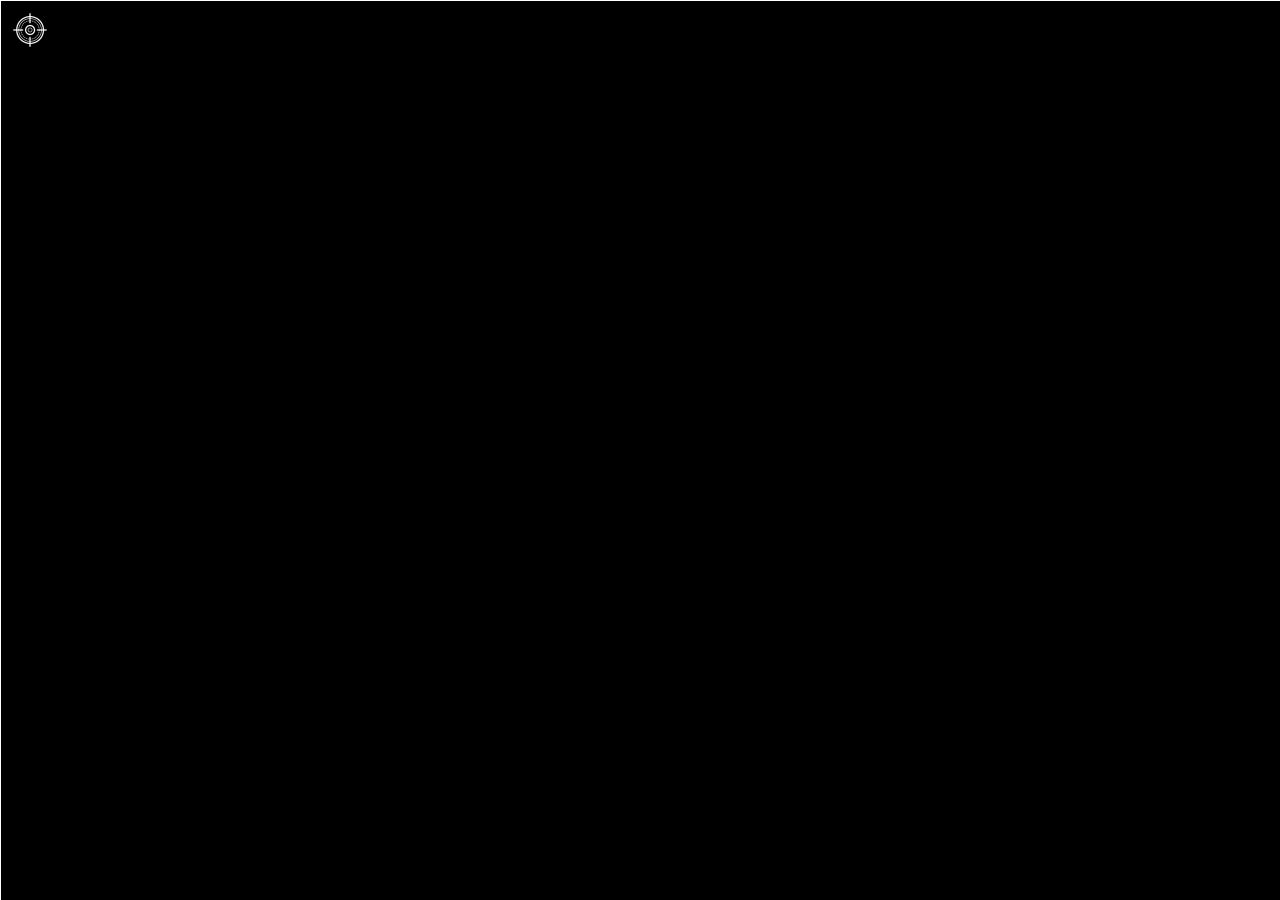
<file: web_api/project/coordinates/index.html>
<!DOCTYPE html>
<html lang="en">
  <head>
    <meta charset="UTF-8" />
    <meta name="viewport" content="width=device-width, initial-scale=1.0" />
    <title>Coordinates</title>
    <script src="main.js" defer></script>
    <link rel="stylesheet" href="style.css" />
  </head>
  <body>
    <img src="./img/target.png" alt="target" class="target-image" />
    <span class="coordinates"></span>
    <div class="line horizontal"></div>
    <div class="line vertical"></div>
  </body>
</html>
</file>
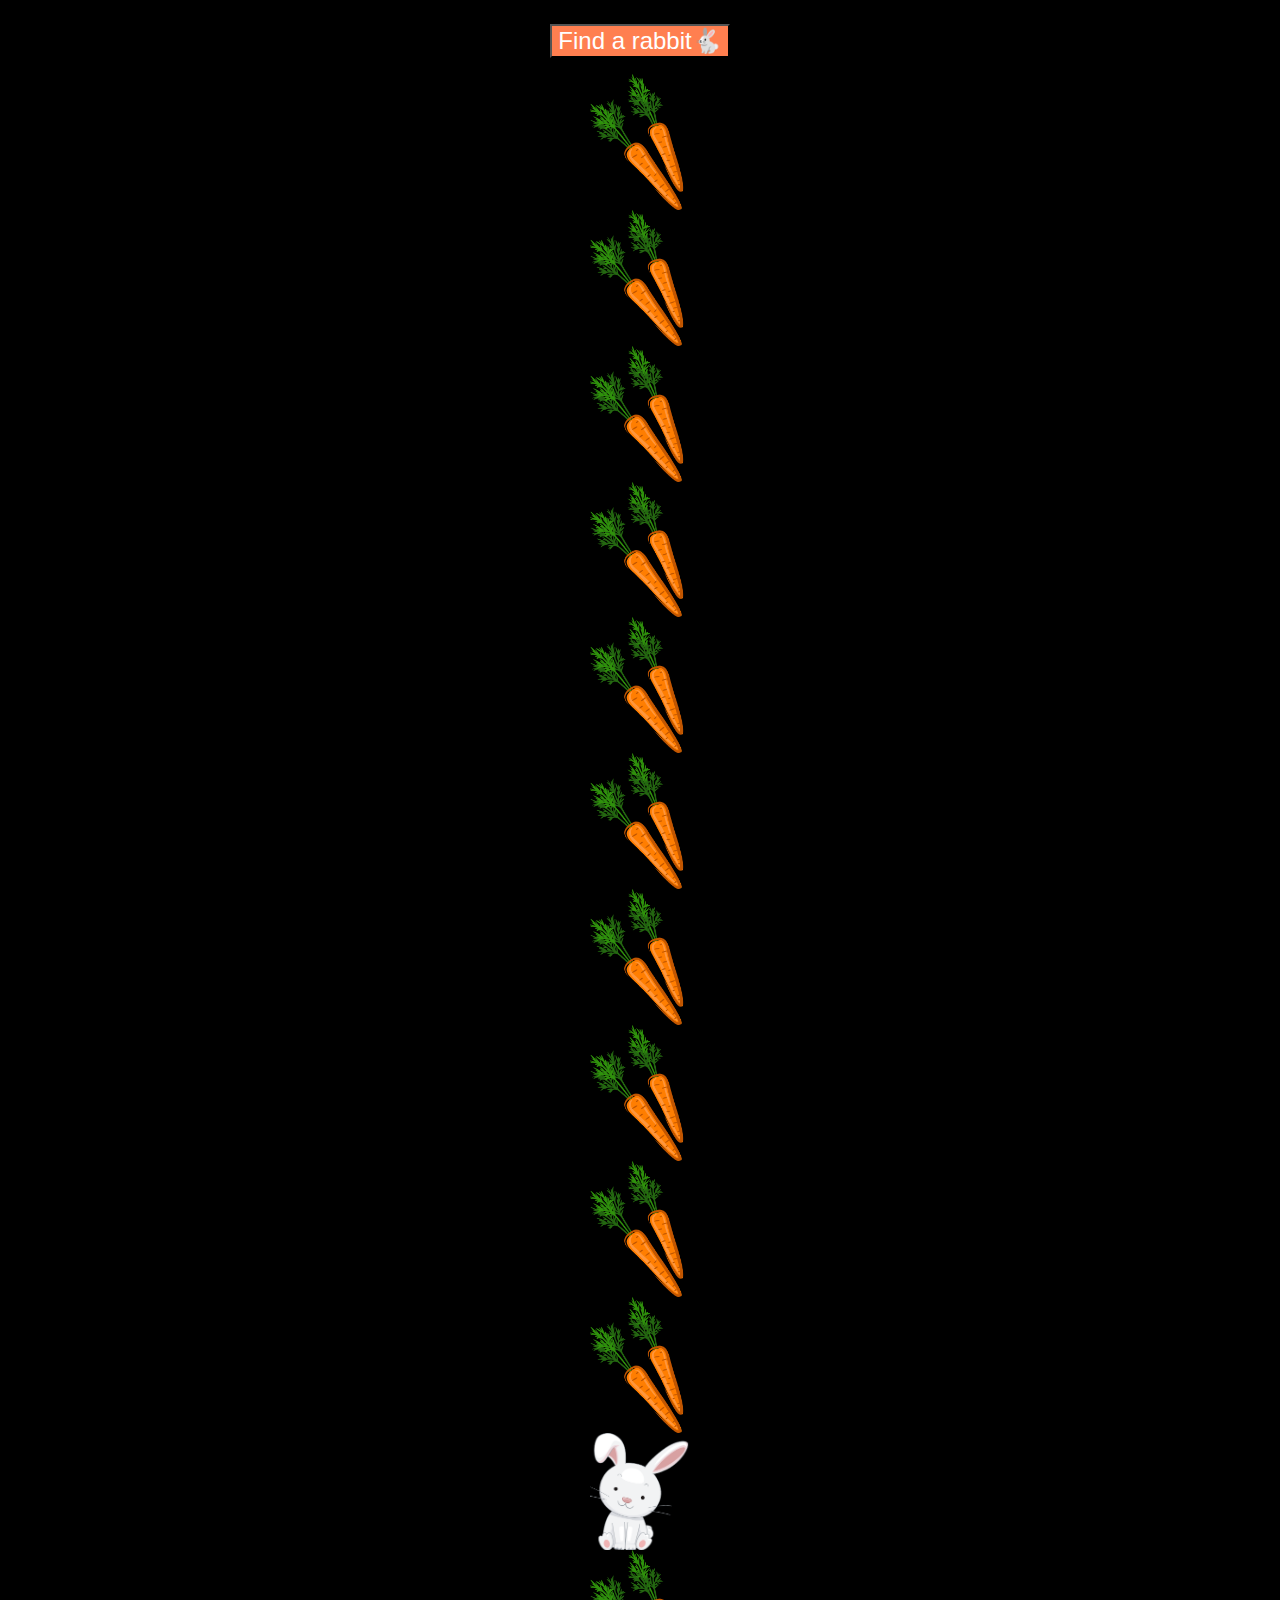
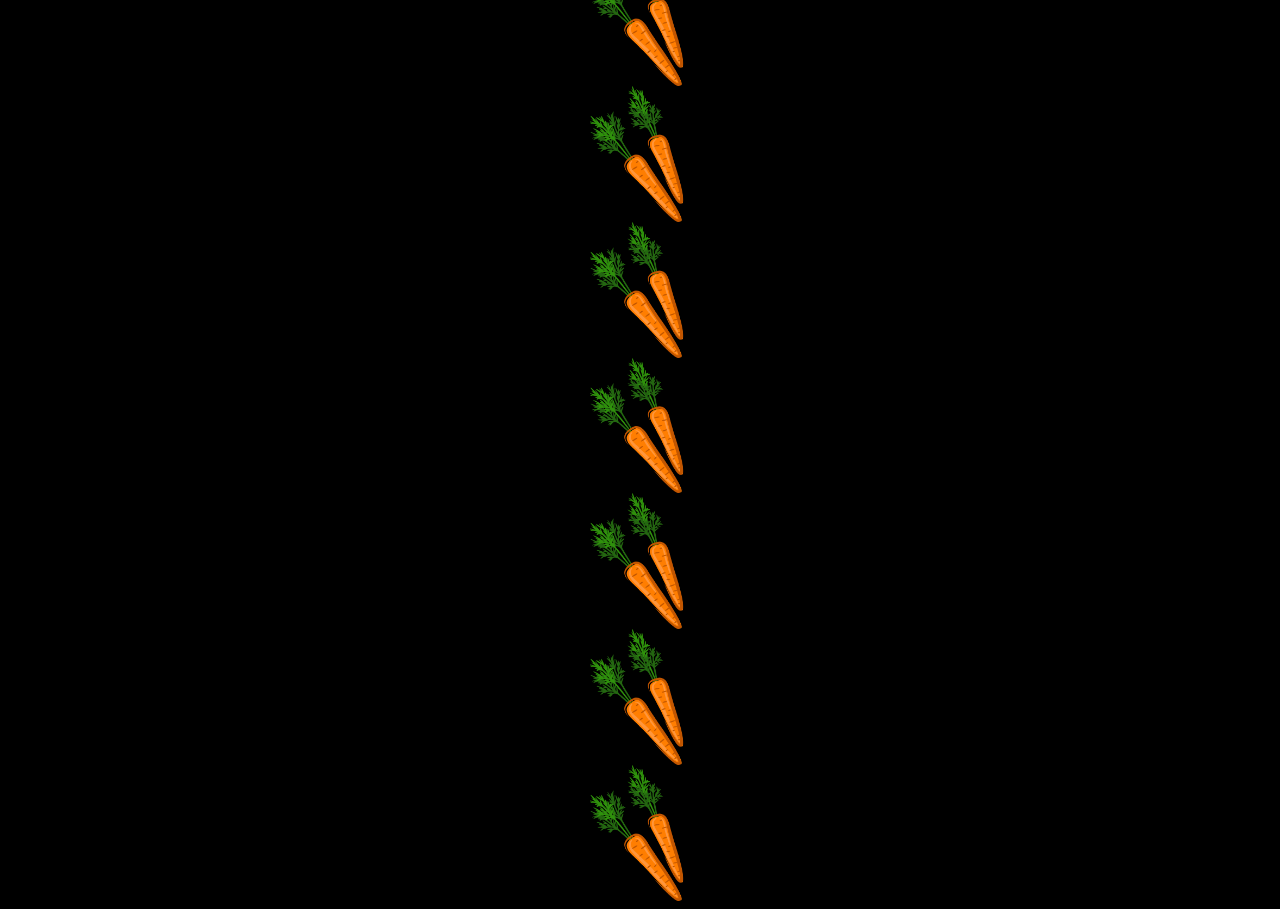
<file: web_api/project/rabbits/index.html>
<!DOCTYPE html>
<html lang="en">
  <head>
    <meta charset="UTF-8" />
    <meta name="viewport" content="width=device-width, initial-scale=1.0" />
    <title>Scroll</title>
    <style>
      body {
        display: flex;
        flex-flow: column wrap;
        align-items: center;
        background-color: #000;
      }
      button {
        font-size: 1.5rem;
        color: #fff;
        background-color: coral;
        outline: none;
        margin: 1rem 0;
        cursor: pointer;
      }
      img {
        display: block;
        width: 100px;
      }
    </style>
  </head>
  <body>
    <button class="find-button">Find a rabbit🐇</button>
    <img src="./img/carrot.png" alt="carrot" />
    <img src="./img/carrot.png" alt="carrot" />
    <img src="./img/carrot.png" alt="carrot" />
    <img src="./img/carrot.png" alt="carrot" />
    <img src="./img/carrot.png" alt="carrot" />
    <img src="./img/carrot.png" alt="carrot" />
    <img src="./img/carrot.png" alt="carrot" />
    <img src="./img/carrot.png" alt="carrot" />
    <img src="./img/carrot.png" alt="carrot" />
    <img src="./img/carrot.png" alt="carrot" />
    <img src="./img/rabbit.png" alt="rabbit" id="rabbit" />
    <img src="./img/carrot.png" alt="carrot" />
    <img src="./img/carrot.png" alt="carrot" />
    <img src="./img/carrot.png" alt="carrot" />
    <img src="./img/carrot.png" alt="carrot" />
    <img src="./img/carrot.png" alt="carrot" />
    <img src="./img/carrot.png" alt="carrot" />
    <img src="./img/carrot.png" alt="carrot" />
    <script>
      const button = document.querySelector('.find-button');
      const rabbit = document.querySelector('#rabbit');
      button.addEventListener('click', () => {
        rabbit.scrollIntoView({ behavior: 'smooth', block: 'center' });
      });
    </script>
  </body>
</html>
</file>
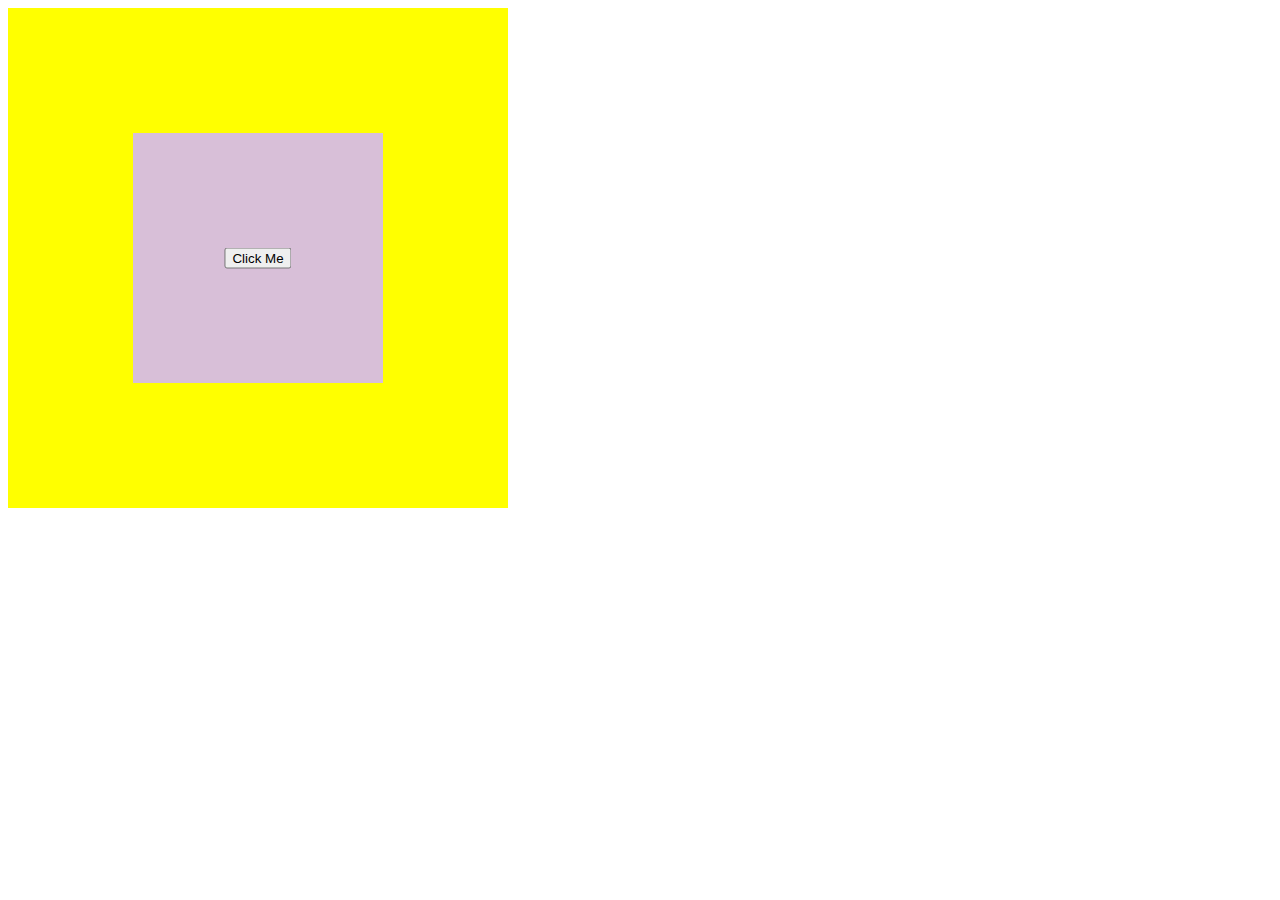
<file: event/event-capture.html>
<!DOCTYPE html>
<html lang="en">
  <head>
    <meta charset="UTF-8" />
    <meta name="viewport" content="width=device-width, initial-scale=1.0" />
    <title>Document</title>
    <style>
      .outer {
        width: 500px;
        height: 500px;
        background-color: yellow;
      }

      .middle {
        width: 50%;
        height: 50%;
        margin: auto;
        background-color: thistle;
        transform: translateY(50%);
      }

      button {
        position: relative;
        top: 50%;
        left: 50%;
        transform: translate(-50%, -50%);
      }
    </style>
  </head>
  <body>
    <div class="outer">
      <div class="middle">
        <button>Click Me</button>
      </div>
    </div>
    <script>
      const outer = document.querySelector('.outer');
      const middle = document.querySelector('.middle');
      const button = document.querySelector('button');

      outer.addEventListener('click', (event) => {
        if (event.target !== event.currentTarget) {
          return;
        }
        console.log(`outer: ${event.currentTarget}, ${event.target}`);
      });
      middle.addEventListener('click', (event) => {
        if (event.target !== event.currentTarget) {
          return;
        }
        console.log(`middle ${event.currentTarget}, ${event.target}`);
      });
      button.addEventListener('click', (event) => {
        console.log(`button1 ${event.currentTarget}, ${event.target}`);
      });
      button.addEventListener('click', (event) => {
        console.log(`button2 ${event.currentTarget}, ${event.target}`);
      });
    </script>
  </body>
</html>
</file>
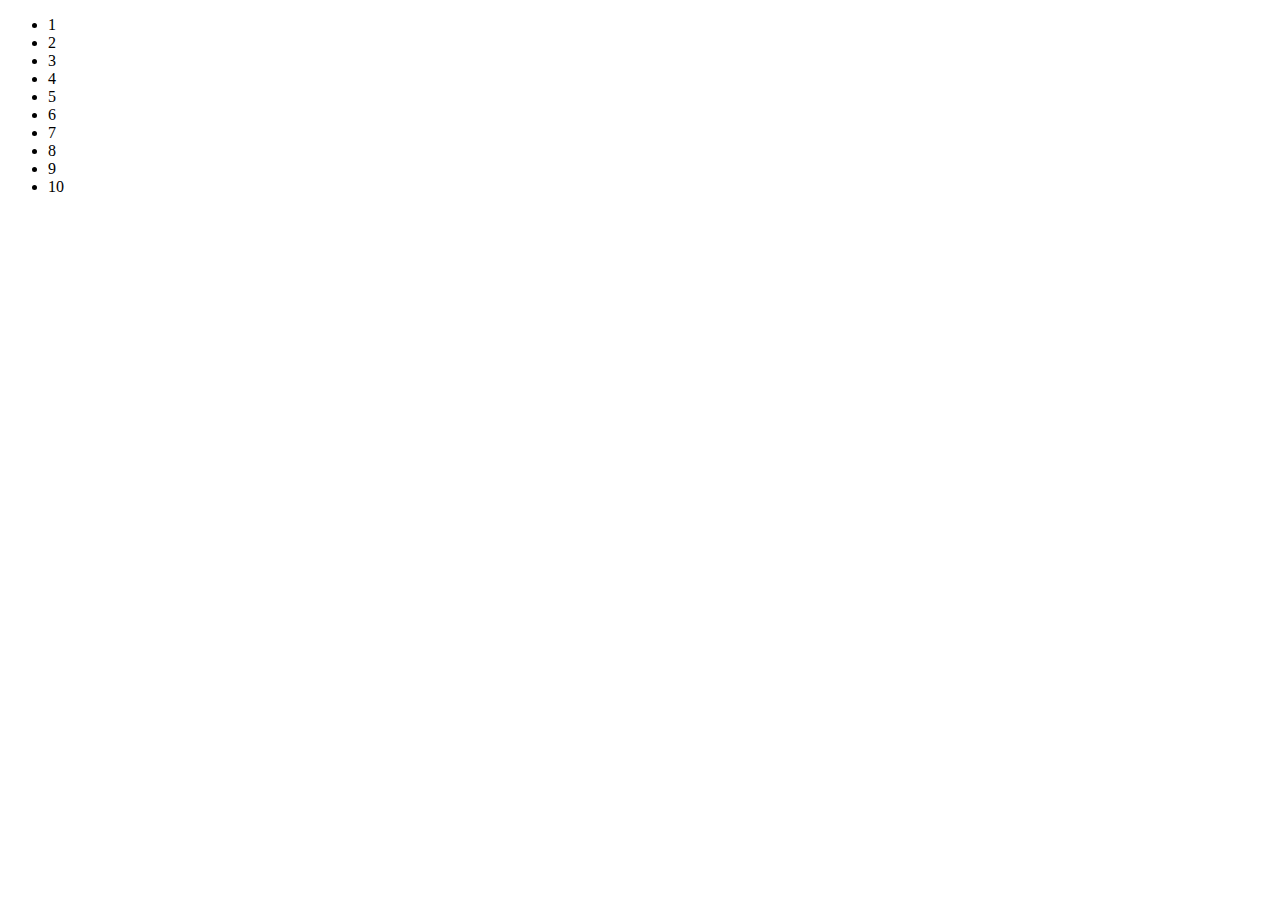
<file: event/event-delegation.html>
<!DOCTYPE html>
<html lang="en">
  <head>
    <meta charset="UTF-8" />
    <meta name="viewport" content="width=device-width, initial-scale=1.0" />
    <title>Document</title>
    <style>
      .selected {
        background-color: yellow;
      }
    </style>
  </head>
  <body>
    <ul>
      <li>1</li>
      <li>2</li>
      <li>3</li>
      <li>4</li>
      <li>5</li>
      <li>6</li>
      <li>7</li>
      <li>8</li>
      <li>9</li>
      <li>10</li>
    </ul>
    <script>
      // Bad
      // const lis = document.querySelectorAll('li');
      // lis.forEach(li => {
      //   li.addEventListener('click', () => {
      //     li.classList.add('selected');
      //   });
      // });

      // Coooooooool 🙌
      const ul = document.querySelector('ul');
      ul.addEventListener('click', (event) => {
        if (event.target.tagName == 'LI') {
          event.target.classList.add('selected');
        }
      });
    </script>
  </body>
</html>
</file>
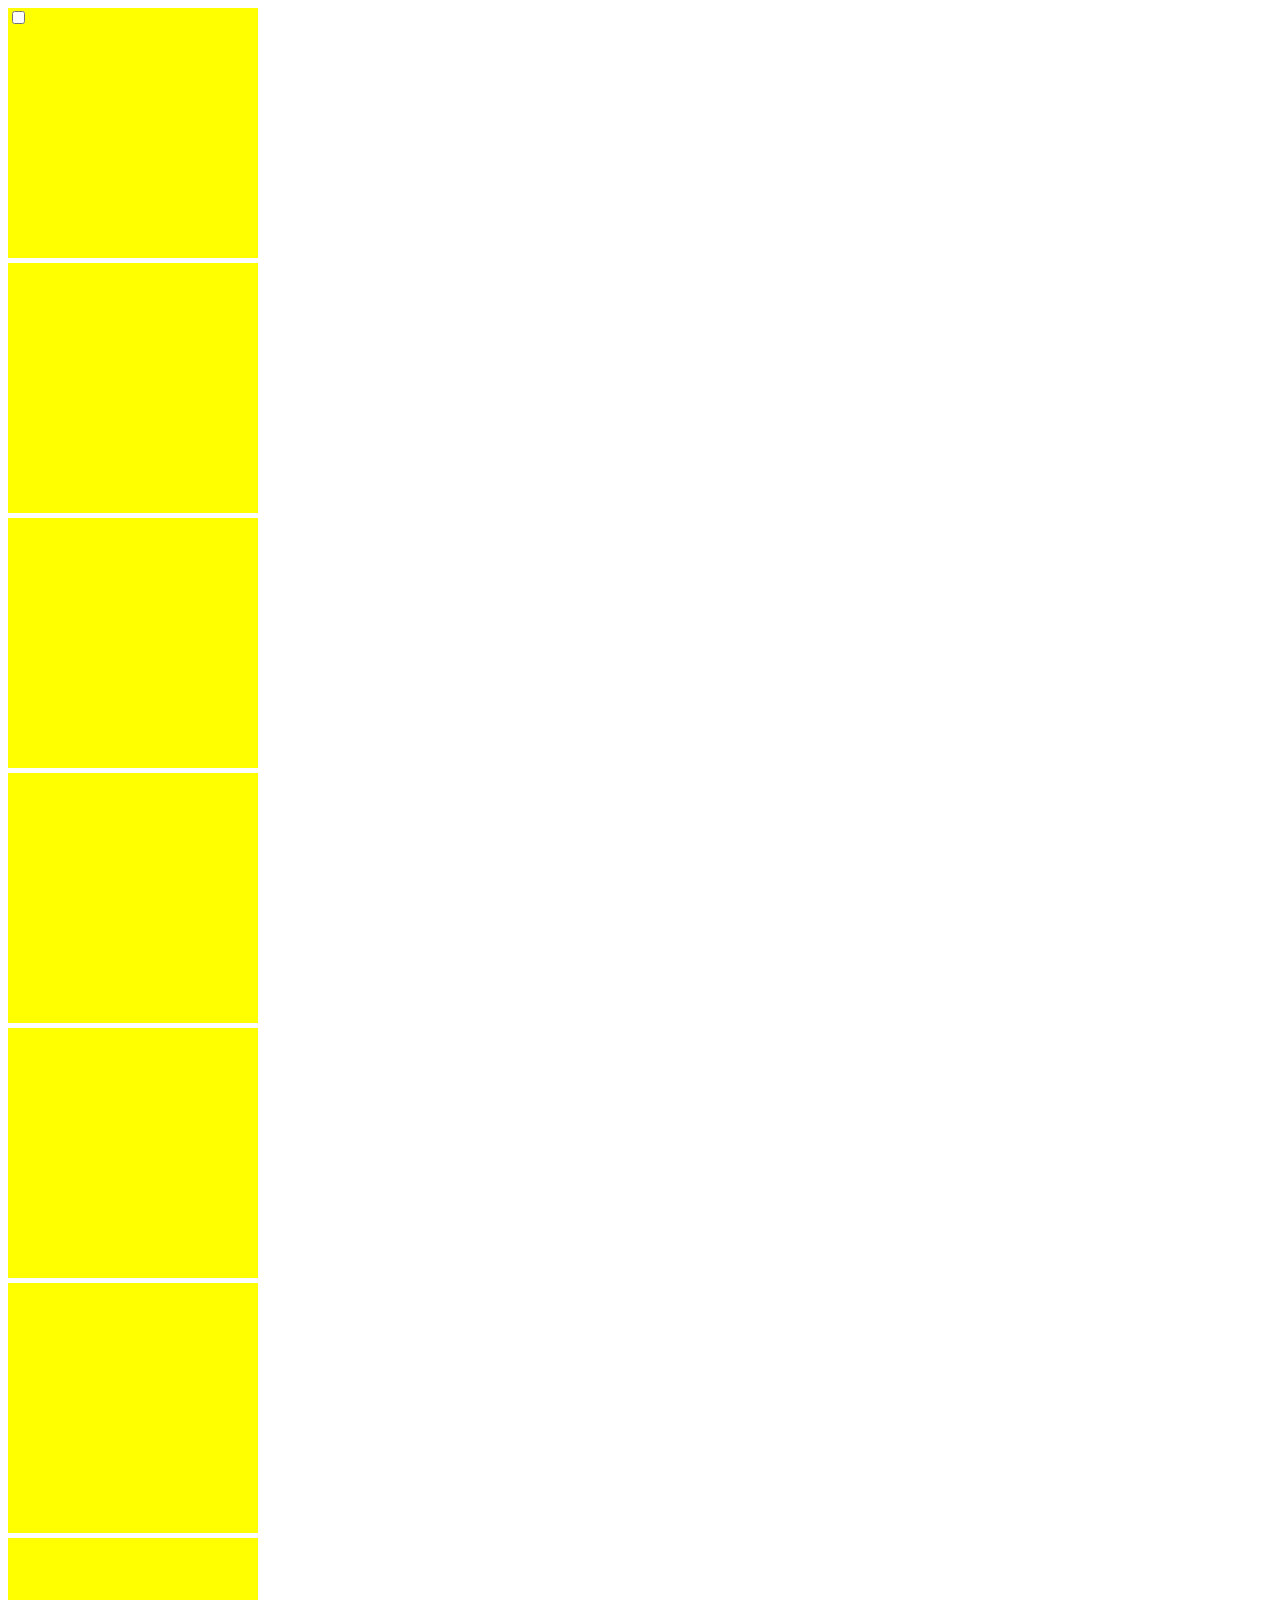
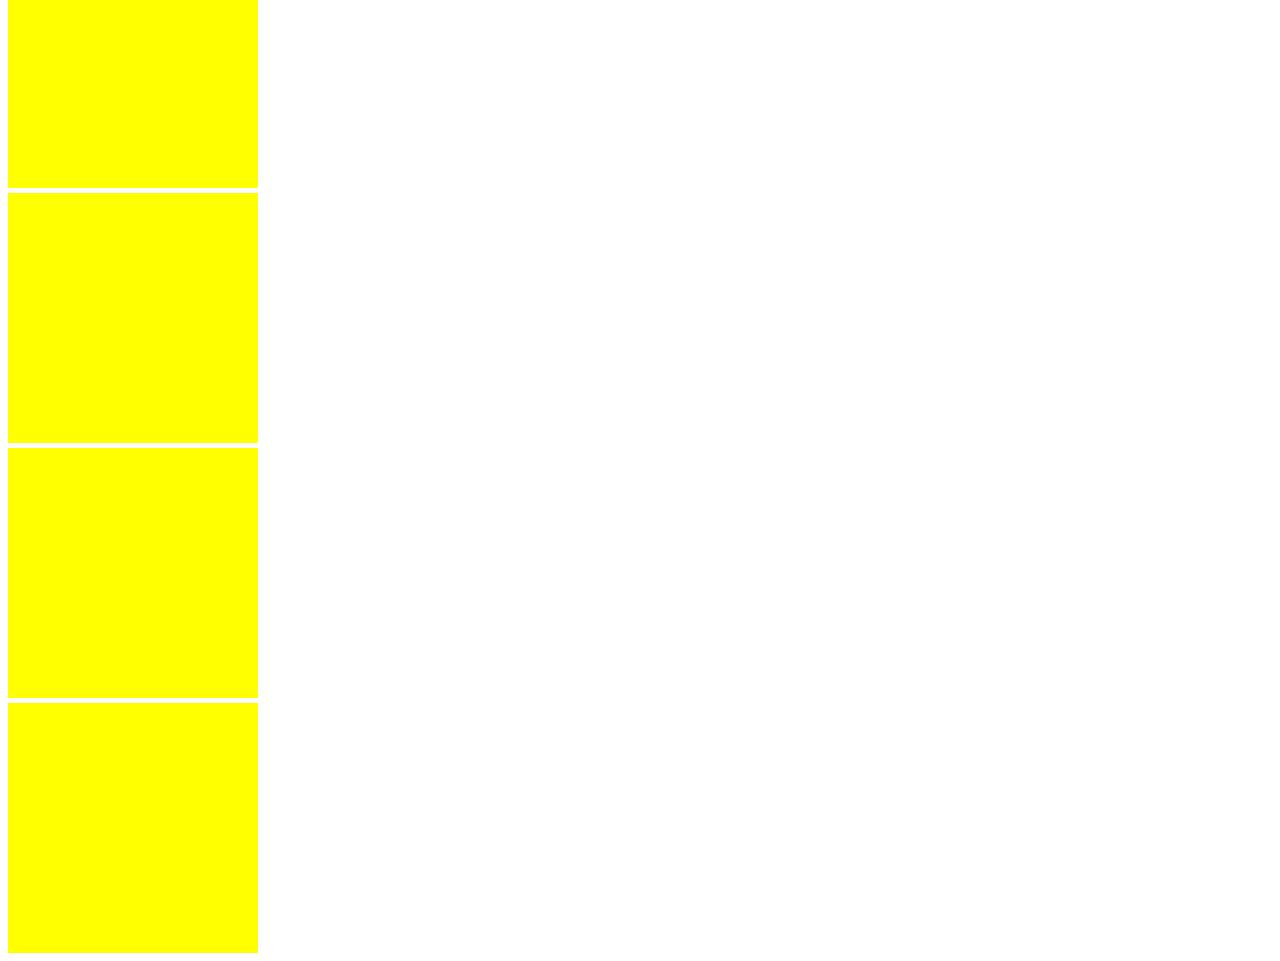
<file: event/event-prevent.html>
<!DOCTYPE html>
<html lang="en">
  <head>
    <meta charset="UTF-8" />
    <meta name="viewport" content="width=device-width, initial-scale=1.0" />
    <title>Document</title>
    <style>
      div {
        width: 250px;
        height: 250px;
        background-color: yellow;
        margin-bottom: 5px;
      }
    </style>
  </head>
  <body>
    <div>
      <input type="checkbox" />
    </div>
    <div></div>
    <div></div>
    <div></div>
    <div></div>
    <div></div>
    <div></div>
    <div></div>
    <div></div>
    <div></div>
    <script>
      document.addEventListener('wheel', (event) => {
        // 스크롤처럼 빠르게 동작해야 하는 이벤트는 이벤트 발생 알려주고 자기 할 일을 함(화면 스크롤)
        // 그래서 preventDefault 해도 동작하지 않음
        console.log('scrolling');
        event.preventDefault();
      });
      const checkbox = document.querySelector('input');
      checkbox.addEventListener('click', (event) => {
        // long
        console.log('checked');
        event.preventDefault();
      });
    </script>
  </body>
</html>
</file>
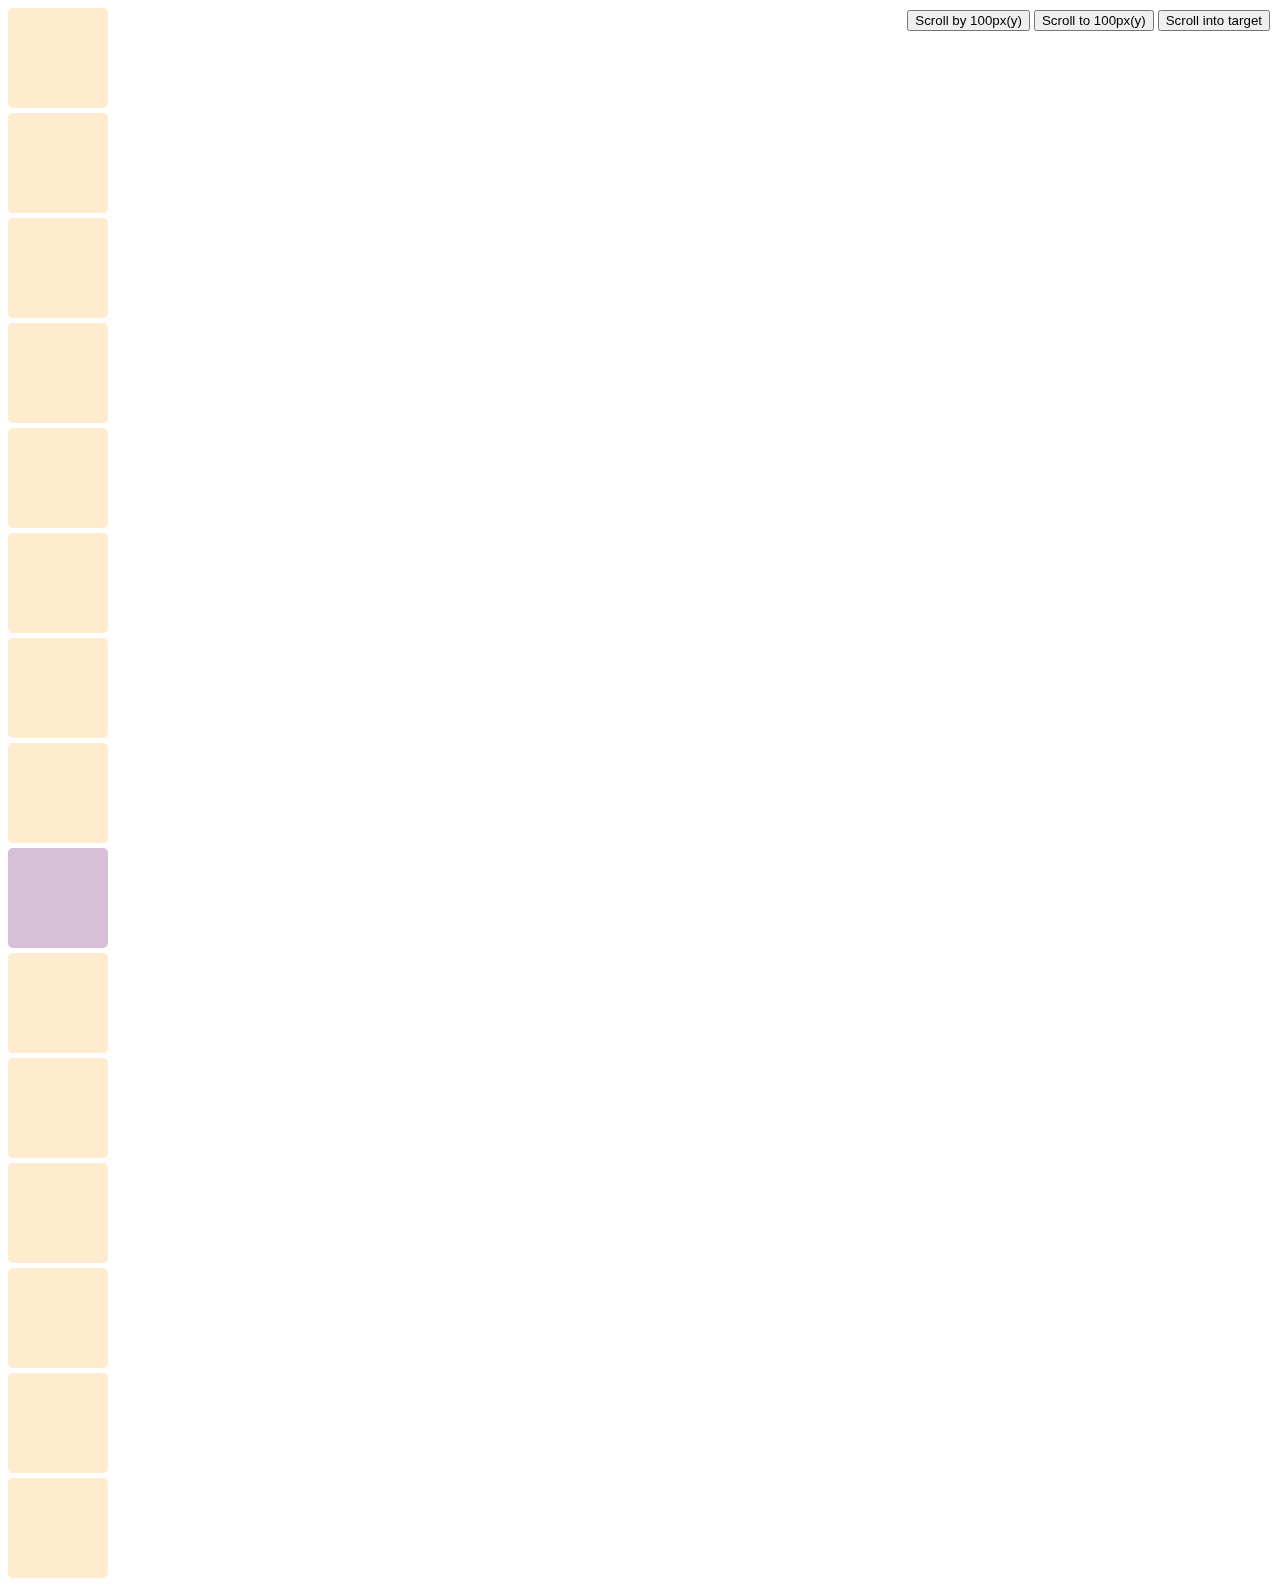
<file: web_api/window-coordinates.html>
<!DOCTYPE html>
<html lang="en">
  <head>
    <meta charset="UTF-8" />
    <meta http-equiv="X-UA-Compatible" content="IE=edge" />
    <meta name="viewport" content="width=device-width, initial-scale=1.0" />
    <title>coordinates</title>
    <style>
      div {
        width: 100px;
        height: 100px;
        background: blanchedalmond;
        margin-bottom: 5px;
        border-radius: 5px;
      }
      .button-container {
        position: fixed;
        top: 10px;
        right: 10px;
      }
      #target {
        background: thistle;
      }
    </style>
  </head>
  <body>
    <aside class="button-container">
      <button class="scroll-by">Scroll by 100px(y)</button>
      <button class="scroll-to">Scroll to 100px(y)</button>
      <button class="scroll-into">Scroll into target</button>
    </aside>
    <div></div>
    <div></div>
    <div></div>
    <div></div>
    <div></div>
    <div></div>
    <div></div>
    <div></div>
    <div id="target"></div>
    <div></div>
    <div></div>
    <div></div>
    <div></div>
    <div></div>
    <div></div>
    <script>
      const target = document.querySelector("#target");
      target.addEventListener("click", (event) => {
        const rect = target.getBoundingClientRect();
        console.log(rect);
        console.log(`client: ${event.clientX}, ${event.clientY}`);
        console.log(`page: ${event.pageX}, ${event.pageY}`);
      });

      const scrollByButton = document.querySelector(".scroll-by");
      const scrollToButton = document.querySelector(".scroll-to");
      const scrollIntoButton = document.querySelector(".scroll-into");

      scrollByButton.addEventListener("click", () => {
        // window.scrollBy(0, 100);
        window.scrollBy({ top: 100, behavior: "smooth" });
      });
      scrollToButton.addEventListener("click", () => {
        // window.scrollTo(0, 100);
        window.scrollTo({ top: 100, behavior: "smooth" });
      });
      scrollIntoButton.addEventListener("click", () => {
        // const rect = target.getBoundingClientRect();
        // window.scroll({ top: rect.y, left: rect.y, behavior: "smooth" });
        target.scrollIntoView({ behavior: "smooth" });
      });
    </script>
  </body>
</html>
</file>
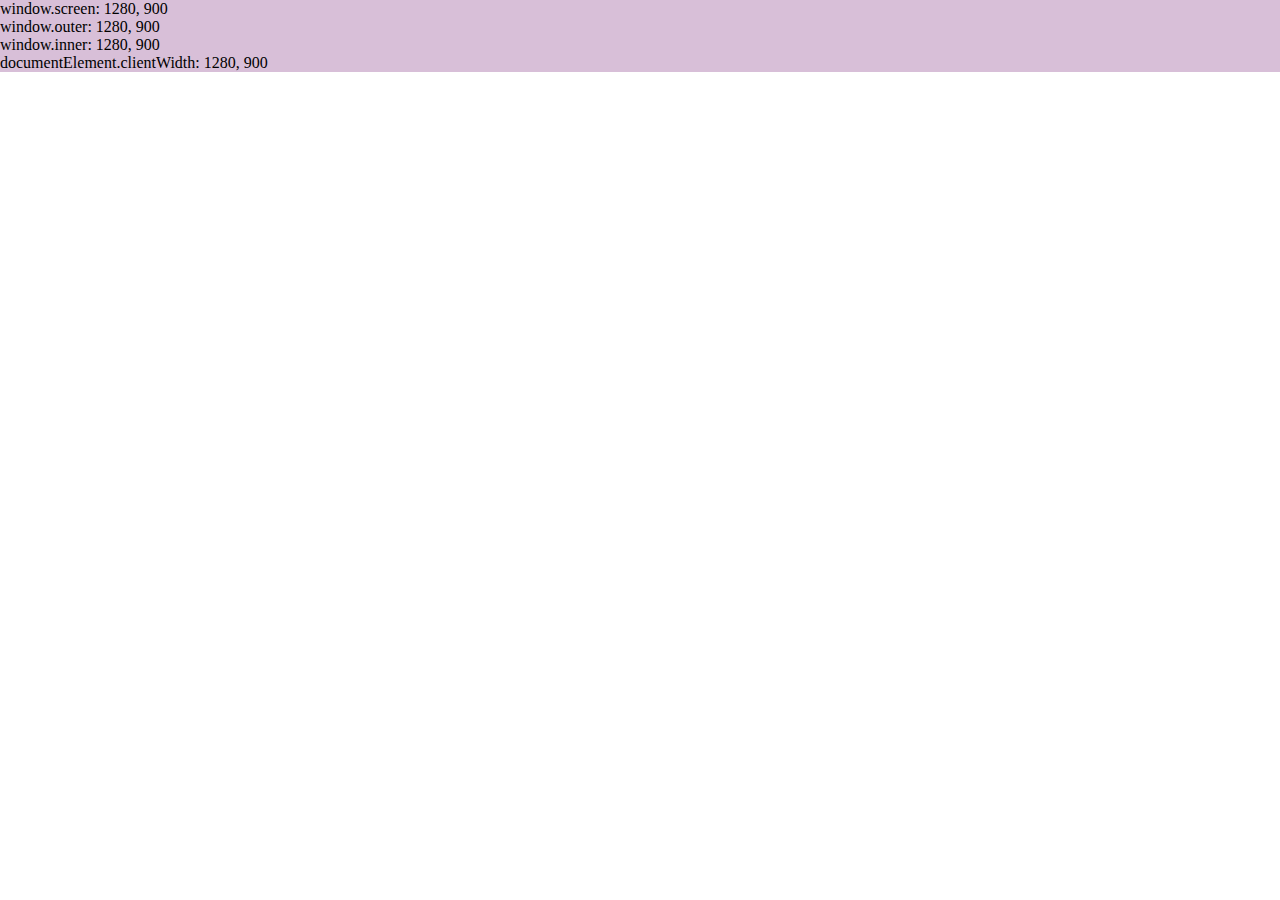
<file: web_api/window_size.html>
<!DOCTYPE html>
<html lang="en">
  <head>
    <meta charset="UTF-8" />
    <meta http-equiv="X-UA-Compatible" content="IE=edge" />
    <meta name="viewport" content="width=device-width, initial-scale=1.0" />
    <title>window size</title>
    <style>
      * {
        margin: 0;
        padding: 0;
        border: none;
      }
      #target {
        background: thistle;
      }
    </style>
  </head>
  <body>
    <div id="target">Window size</div>
    <script>
      const target = document.querySelector("#target");
      console.log(target.getBoundingClientRect());
      const updateSize = () => {
        target.innerHTML = `
          window.screen: ${window.screen.width}, ${window.screen.height} <br />
          window.outer: ${window.outerWidth}, ${window.outerHeight} <br />
          window.inner: ${window.innerWidth}, ${window.innerHeight} <br />
          documentElement.clientWidth: ${document.documentElement.clientWidth}, ${document.documentElement.clientHeight}
        `;
      };
      window.addEventListener("resize", () => {
        updateSize();
      });
      // 페이지가 처음 로드되었을 때 Window size 텍스트 대신 사이즈 정보 텍스트를 보여주기 위함
      updateSize();
    </script>
  </body>
</html>
</file>
<file: web_api/project/coordinates/style.css>
* {
  padding: 0;
  margin: 0;
  box-sizing: border-box;
}

body {
  position: relative;
  background: black;
  min-height: 100vh;
  overflow: hidden;
}

.target-image {
  position: absolute;
  width: 60px;
  height: 60px;
}

.coordinates {
  position: absolute;
  color: #fff;
}

.line {
  position: absolute;
}

.horizontal {
  left: 0;
  width: 100%;
  border-top: 1px solid #fff;
}

.vertical {
  top: 0;
  height: 100%;
  border-left: 1px solid #fff;
}
</file>
